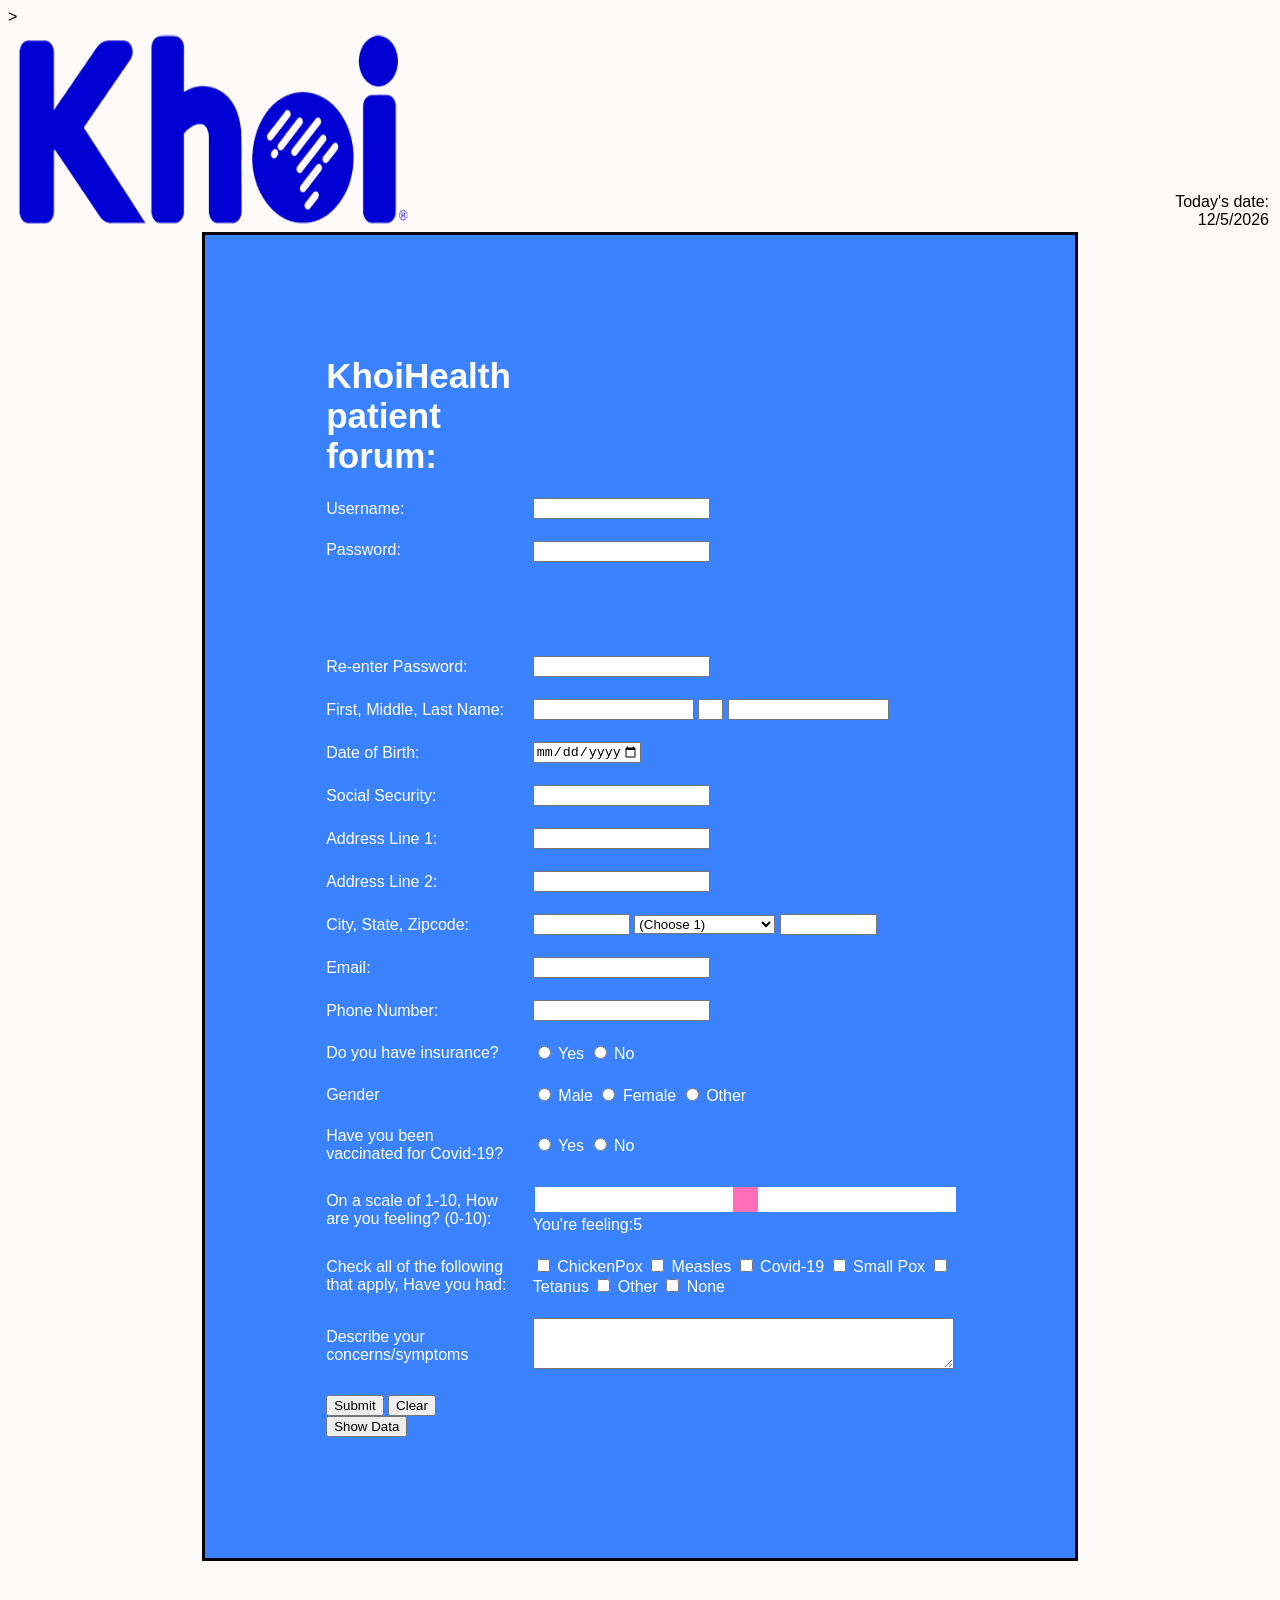
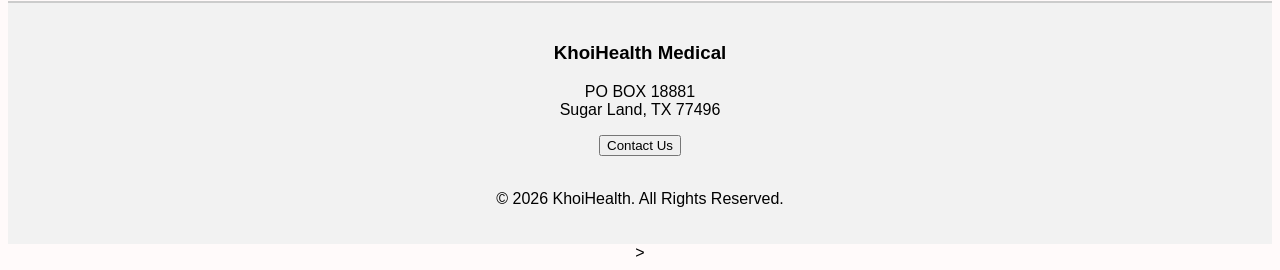
<file: index.html>
<!DOCTYPE html>

<!-- 
Program name: 1815892-patientForm
Name: Maximus Tran
Date created: 2/20/2026
Date last edited: 4/23/2026
Version: 3
Description: KhoiHealth patient signup and form
-->

<html lang="en-US">

<head>
    <meta charset="utf-8" />
    <title>1815892-patientForm</title>
    <link href="styles.css" rel="stylesheet">
</head>

<body>

    <div id="header">
        <table width=100%>
            <tr>
                <td> <img src="khoiLogo.png" alt="CompanyLogoImage" align="left" style=width:400px;height:200px;> </td>>
                <td valign="bottom" align="right">Today's date: <span id="today"></span></td>
            </tr>
        </table>
    </div>

    <form id="signupform" action="mktran8ThankYou.html">
        <center>
            <table class="form">
                <tr class="form" align="left">
                    <th class="form">KhoiHealth patient forum:</th class="form">
                </tr class="form">

                <tr class="form">
                    <td align="left">
                        <label for="user">Username:</label>
                    </td>

                    <td>
                        <input type="text" id="user" name="user" maxlength="30" minlength="5" pattern="[A-Za-z]+[A-Za-z0-9-_]{8,}" title="First character must be a letter, only letters, numbers, underscores, and dashes allowed" onfocus="useridvalidation()" oninput="uservalidation()" onblur="uservalidation()" required>
        <span id="usercheck"></span>
                    </td>
                </tr class="form">


<tr class="form">
    <td align="left" valign="top"><label for="pass">Password:</label></td>
    <td>
        <input type="password" id="pass" name="pass"
               pattern="(?=.*\d)(?=.*[a-z])(?=.*[A-Z]).{8,30}"
               title="Passwords must be 8-30 characters long, contain 1 upper case letter, 1 number, and 1 special character"
               onfocus="passpattern()" oninput="passpattern()" onblur="passpattern()" required>
        <span id="passcheck"></span>
        <br>
        <span id="passerror1" class="passerror"></span><br>
        <span id="passerror2" class="passerror"></span><br>
        <span id="passerror3" class="passerror"></span><br>
        <span id="passerror4" class="passerror"></span><br>
        <span id="passerror5" class="passerror"></span>
    </td>
</tr>


<tr class="form">
    <td align="left"><label for="repass">Re-enter Password:</label></td>
    <td>
        <input type="password" id="repass" name="repass"
               pattern="(?=.*\d)(?=.*[a-z])(?=.*[A-Z]).{8,30}"
               title="Passwords must match"
               onfocus="passwordmatch()" oninput="passwordmatch()" onblur="passwordmatch()" required>
        <span id="repass_match"></span>
    </td>
</tr>



                <tr class="form">
                    <td align="left">
                        <label for="firstname">First,</label>
                        <label for="middlename">Middle,</label>
                        <label for="lastname">Last Name:</label>
                    </td>
                <td>
                    <input type="text" id="firstname" name="firstname" maxlength="30" size="18" pattern="[a-zA-Z\-']{2,}" title="Letters, apostrophes, and dashes ONLY!" onfocus="namevalidation()" oninput="namevalidation()" onblur="namevalidation()" required>

        <input type="text" id="middlename" name="middlename" maxlength="1" size="1" pattern="[A-Za-z]{1}" title="1 Character, letters only, Blank/Null OK!" onfocus="namevalidation3()" oninput="namevalidation3()" onblur="namevalidation3()">

        <input type="text" id="lastname" name="lastname" maxlength="30" size="18" pattern="[a-zA-Z2-5\-']{2,}" title="Letters, apostrophes, numbers, 2 to 5, spaces and dashes ONLY!" onfocus="namevalidation2()" oninput="namevalidation2()" onblur="namevalidation2()" required>
        <span id="namecheck"></span>
                    </td>
                </tr class="form">

                <tr class="form">
                    <td align="left">
                        <label for="dob">Date of Birth:</label>
                    </td>

                    <td>
                        <input type="date" id="dob" name="dob" min="1923-01-01" max="2008-03-01" title="Must be 18 years or older but not exceeding 120 years old" required>
        <span id="dobcheck"></span>
                    </td>
                </tr class="form">

                <tr class="form">
                    <td align="left">
                        <label for="social">Social Security:</label>
                    </td>

                    <td>
                        <input type="password" id="social" name="social" minlength="9" maxlength="11" pattern="[0-9]+"
                            title="Only numbers accepted with a minimum of 9 characters or a maximum of 11 characters"
                            required>
                    </td>
                </tr class="form">

                <tr class="form">
                    <td align="left">
                        <label for="addressone">Address Line 1:</label>
                    </td>

                    <td>
                        <input type="text" id="addressone" 
                        name="addressone" 
                        minlength="2"
                        maxlength="30" 
                        required>
                    </td>
                </tr class="form">

                <tr class="form">
                    <td align="left">
                        <label for="addresstwo">Address Line 2:</label>
                    </td>

                    <td>
                        <input type="text" id="addresstwo" name="addresstwo" 
                        minlength="2"
                        maxlength="30">
                    </td>
                </tr class="form">


                <tr class="form">
                    <td align="left">
                        <label for="city">City,</label>
                        <label for="state"> State,</label>
                        <label for="zip">Zipcode:</label>
                    </td>

                    <td>
                        <input type="text" id="city" name="city" maxlength="30" size="10" pattern="[a-zA-Z]+"
                            title="Only letters accepted with a maximum of 30 characters" required>
                        <select required>
                            <option value="">(Choose 1)</option>
                            <option value="AL">Alabama</option>
                            <option value="AK">Alaska</option>
                            <option value="AZ">Arizona</option>
                            <option value="AR">Arkansas</option>
                            <option value="CA">California</option>
                            <option value="CO">Colorado</option>
                            <option value="CT">Connecticut</option>
                            <option value="DE">Delaware</option>
                            <option value="DC">District Of Columbia</option>
                            <option value="FL">Florida</option>
                            <option value="GA">Georgia</option>
                            <option value="HI">Hawaii</option>
                            <option value="ID">Idaho</option>
                            <option value="IL">Illinois</option>
                            <option value="IN">Indiana</option>
                            <option value="IA">Iowa</option>
                            <option value="KS">Kansas</option>
                            <option value="KY">Kentucky</option>
                            <option value="LA">Louisiana</option>
                            <option value="ME">Maine</option>
                            <option value="MD">Maryland</option>
                            <option value="MA">Massachusetts</option>
                            <option value="MI">Michigan</option>
                            <option value="MN">Minnesota</option>
                            <option value="MS">Mississippi</option>
                            <option value="MO">Missouri</option>
                            <option value="MT">Montana</option>
                            <option value="NE">Nebraska</option>
                            <option value="NV">Nevada</option>
                            <option value="NH">New Hampshire</option>
                            <option value="NJ">New Jersey</option>
                            <option value="NM">New Mexico</option>
                            <option value="NY">New York</option>
                            <option value="NC">North Carolina</option>
                            <option value="ND">North Dakota</option>
                            <option value="OH">Ohio</option>
                            <option value="OK">Oklahoma</option>
                            <option value="OR">Oregon</option>
                            <option value="PA">Pennsylvania</option>
                            <option value="RI">Rhode Island</option>
                            <option value="SC">South Carolina</option>
                            <option value="SD">South Dakota</option>
                            <option value="TN">Tennessee</option>
                            <option value="TX">Texas</option>
                            <option value="UT">Utah</option>
                            <option value="VT">Vermont</option>
                            <option value="VA">Virginia</option>
                            <option value="WA">Washington</option>
                            <option value="WV">West Virginia</option>
                            <option value="WI">Wisconsin</option>
                            <option value="WY">Wyoming</option>
                        </select>
                        <input type="text"
               <input type="text" id="zip" name="zip" minlength="5" maxlength="10" size="10" pattern="[0-9]+" title="Only numbers accepted. Minimum 5 characters, max 10 characters" onfocus="locationvalidation2()" oninput="locationvalidation2()" onblur="locationvalidation2()" required>
        <span id="locationcheck"></span>
    </td>
</tr>
        <span id="zipcheck"></span>
                    </td>
                </tr>

                <tr class="form">
                    <td align="left">
                        <label for="email">Email:</label>
                    </td>

                    <td>
                        <input type="email" id="email" name="email" pattern="[a-z0-9._%+\-]+@[a-z0-9.\-]+\.[a-z]{2,}$" title="Email is not valid" onfocus="emailvalidation()" oninput="emailvalidation()" onblur="emailvalidation()"required>
        <span id="emailcheck"></span>
                    </td>
                </tr>

                <tr class="form">
    <td align="left">
        <label for="phone">Phone Number:</label>
    </td>

    <td>
        <input type="tel"
               id="phone"
               name="phone"
               maxlength="12"
               pattern="[0-9]{3}-[0-9]{3}-[0-9]{4}"
               title="Format: 123-456-7890"
               oninput="formatPhone(this)"
               required>

        <span id="phonecheck"></span>
    </td>
</tr>


                <tr class="form">
                    <td align="left">
                        <label for="commute">Do you have insurance?</label>
                    </td>

                    <td>
                        <input type="radio" id="full" name="insurance">
                        <label for="YesInsurance"> Yes</label>
                        <input type="radio" id="intern" name="insurance">
                        <label for="NoInsurance">No</label>
                    </td>
                </tr class="form">

                <tr class="form">
                    <td align="left">
                        <label for="commute">Gender</label>
                    </td>

                    <td>
                        <input type="radio" id="MaleGender" name="GenderType" value="Male">
                        <label for="Male">Male</label>
                        <input type="radio" id="FemaleGender" name="GenderType"value="Female">
                        <label for="Female">Female</label>
                        <input type="radio" id="OtherLabel" name="GenderType" value="Other"required>
                        <label for="Other">Other</label>
                    </td>
                </tr class="form">

                <tr class="form">
                    <td align="left">
                        <label for="commute">Have you been vaccinated for Covid-19?</label>
                    </td>

                    <td>
                        <input type="radio" id="YesVaccinated" name="Vaccinated"value="Vaccinated">
                        <label for="YesVaccinated"> Yes</label>
                        <input type="radio" id="NotVaccinated" name="Vaccinated" value="NotVaccinated">
                        <label for="NotVaccinated"> No</label>
                    </td>
                </tr class="form">

                <tr class="form">
                    <td align="left">
                        <label for="feelingValue">On a scale of 1-10, How are you feeling? (0-10):</label>
                    </td>

                    <td>
                        <input type="range" id="feelingValue" name="feelingValue" min="0" max="10" class="slider" list="increments"> 
        You're feeling:<span id="sliderdisplay"></span>
        <datalist id="increments">
          <option value="0"></option>
          <option value="1"></option>
          <option value="2"></option>
          <option value="3"></option>
          <option value="4"></option>
          <option value="5"></option>
          <option value="6"></option>
          <option value="7"></option>
          <option value="8"></option>
          <option value="9"></option>
          <option value="10"></option>
        </datalist>
                            </datalist>
                    </td>
                </tr class="form">

                <script>
    var slider = document.getElementById("feelingValue");
    var output = document.getElementById("sliderdisplay");
    output.innerHTML = slider.value;

    slider.oninput = function() {
        output.innerHTML = this.value;
    }
                </script>





                

                <tr class="form">
                    <td align="left">
                        <label for="firm">Check all of the following that apply, Have you had:</label>
                    </td>

                    <td>
                        <input type="checkbox" id="ChickenPox" name="ChickenPox">
                        <label for="ChickenPox">ChickenPox</label>
                        <input type="checkbox" id="Measles" name="Measles">
                        <label for="Measles">Measles</label>
                        <input type="checkbox" id="Covid-19" name="Covid-19">
                        <label for="Covid-19">Covid-19</label>
                        <input type="checkbox" id="Small Pox" name="Small Pox">
                        <label for="Small Pox">Small Pox</label>
                        <input type="checkbox" id="Tetanus" name="Tetanus">
                        <label for="Tetanus">Tetanus</label>
                        <input type="checkbox" id="OtherDisease" name="OtherDisease">
                        <label for="OtherDisease">Other</label>
                        <input type="checkbox" id="None" name="None">
                        <label for="None">None</label>
                    </td>
                </tr class="form">

                <tr class="form">
                    <td align="left">
                        <label for="reasonleave">Describe your concerns/symptoms</label>
                    </td>

                    <td>
                        <textarea name="text" rows="3" cols="50"></textarea>
                    </td>
                </tr class="form">

                    <tr class="form">
      <td align="left">
        <input type="submit" value="Submit" id="submit">
        <input type="reset" value="Clear" id="clear">
        <input type="button" value="Show Data" id="showdata" onclick="showdatainput()">
      </td>
    </tr class="form">

            </table>

    </form> 

    <p id="showdataoutput"></p>

    <script src="hw2JavaStuff.js"></script>

    <script>
  const d = new Date();
  let text = d.toLocaleDateString();
  document.getElementById("today").innerHTML = "<br>"+text+"</br>";
    </script>




    <script>
        const d = new Date();
        let text = d.toLocaleDateString();
        document.getElementById("today").innerHTML = "<br>" + text + "</br>";
    </script>


<div id="footer" style="margin-top:40px; padding:20px; background-color:#f2f2f2; text-align:center; border-top:2px solid #ccc;">

        <h3>KhoiHealth Medical</h3>

        <p>
            PO BOX 18881<br>
            Sugar Land, TX 77496
        </p>

        <button onclick="alert('Thank you for contacting KhoiHealth!')">
            Contact Us
        </button>

        <br><br>



        <p>&copy; 2026 KhoiHealth. All Rights Reserved.</p>

    </div>


</body>

</html>

>
</file>
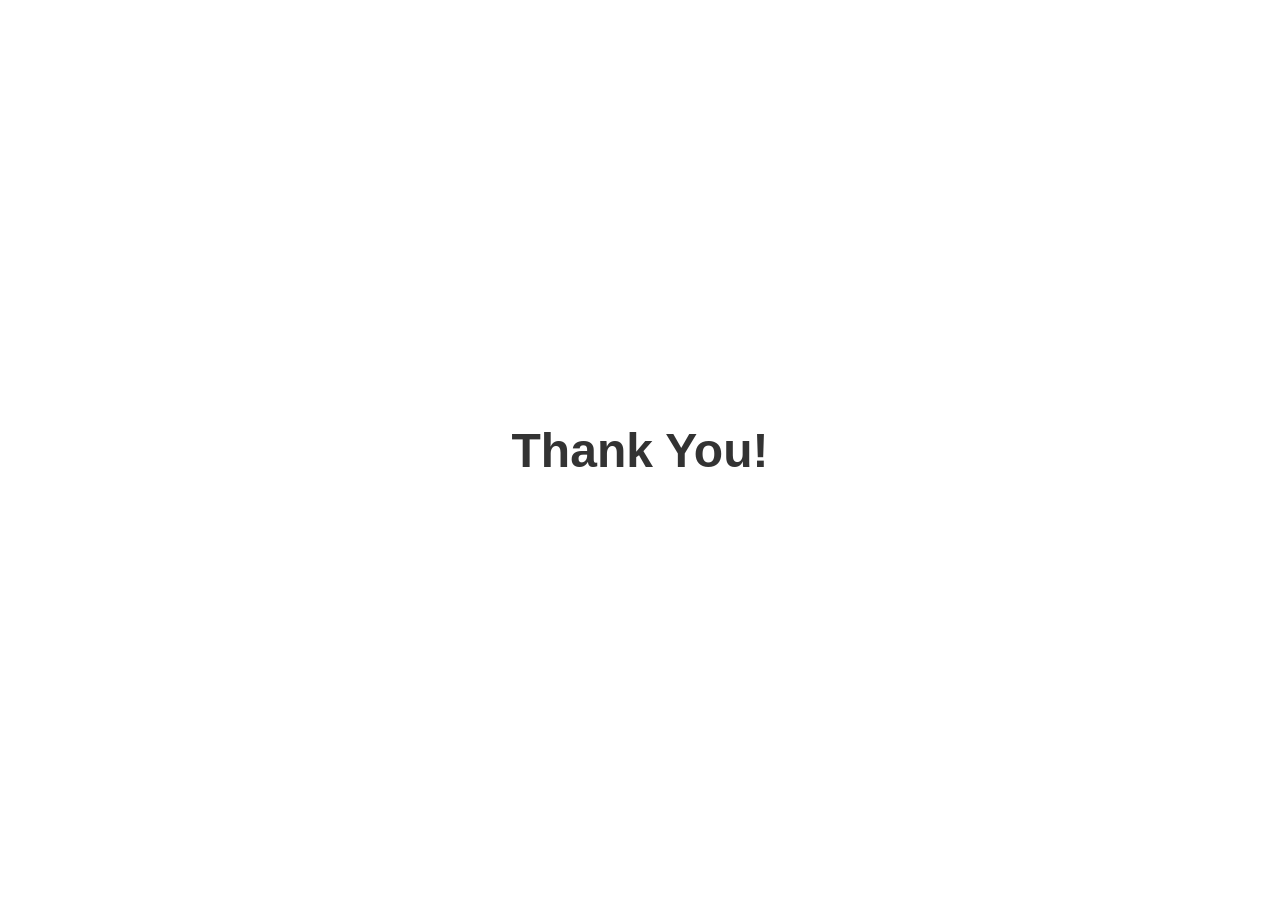
<file: mktran8ThankYou.html>
<!DOCTYPE html>
<html lang="en-US">
<head>
    <meta charset="UTF-8">
    <title>Thank You</title>
    <style>
        body {
            display: flex;
            justify-content: center;
            align-items: center;
            height: 100vh;
            margin: 0;
            font-family: Arial, sans-serif;
            background-color: #f9f9f9ffff;
        }
        h1 {
            font-size: 3em;
            color: #333;
        }
    </style>
</head>
<body>
    <h1>Thank You!</h1>
</body>
</html>
</file>
<file: styles.css>
/* Name: Maximus Tran
Desc: Style sheet for HW1 */

body {
  background-color: rgba(255, 234, 234, 0.235);
  color: black;
  font-family: Arial, Helvetica, sans-serif;
}

th.form {
  font-size: 35px;
  width: 500px;
}

table.form, tr.form, td.form {
  background-color: #3a82ff;
  color: white;
  font-family: Arial, Helvetica, sans-serif;
  padding: 100px;
  border-spacing: 20px;
  width: 60%;
  border-style: solid;
  border-color: black;
}

.slidecontainer {
  width: 100%;
}

.slider {
  -webkit-appearance: none;
  width: 100%;
  height: 25px;
  background: white;
  outline: none;
  opacity: 1.0;
  -webkit-transition: .2s;
  transition: opacity .2s;
}

.slider:hover {
  opacity: 1;
}

.slider::-webkit-slider-thumb {
  -webkit-appearance: none;
  appearance: none;
  width: 25px;
  height: 25px;
  background: rgb(255, 110, 185);
  cursor: pointer;
}

.slider::-moz-range-thumb {
  width: 25px;
  height: 25px;
  background: #ff3eb274;
  cursor: pointer;
}
</file>
